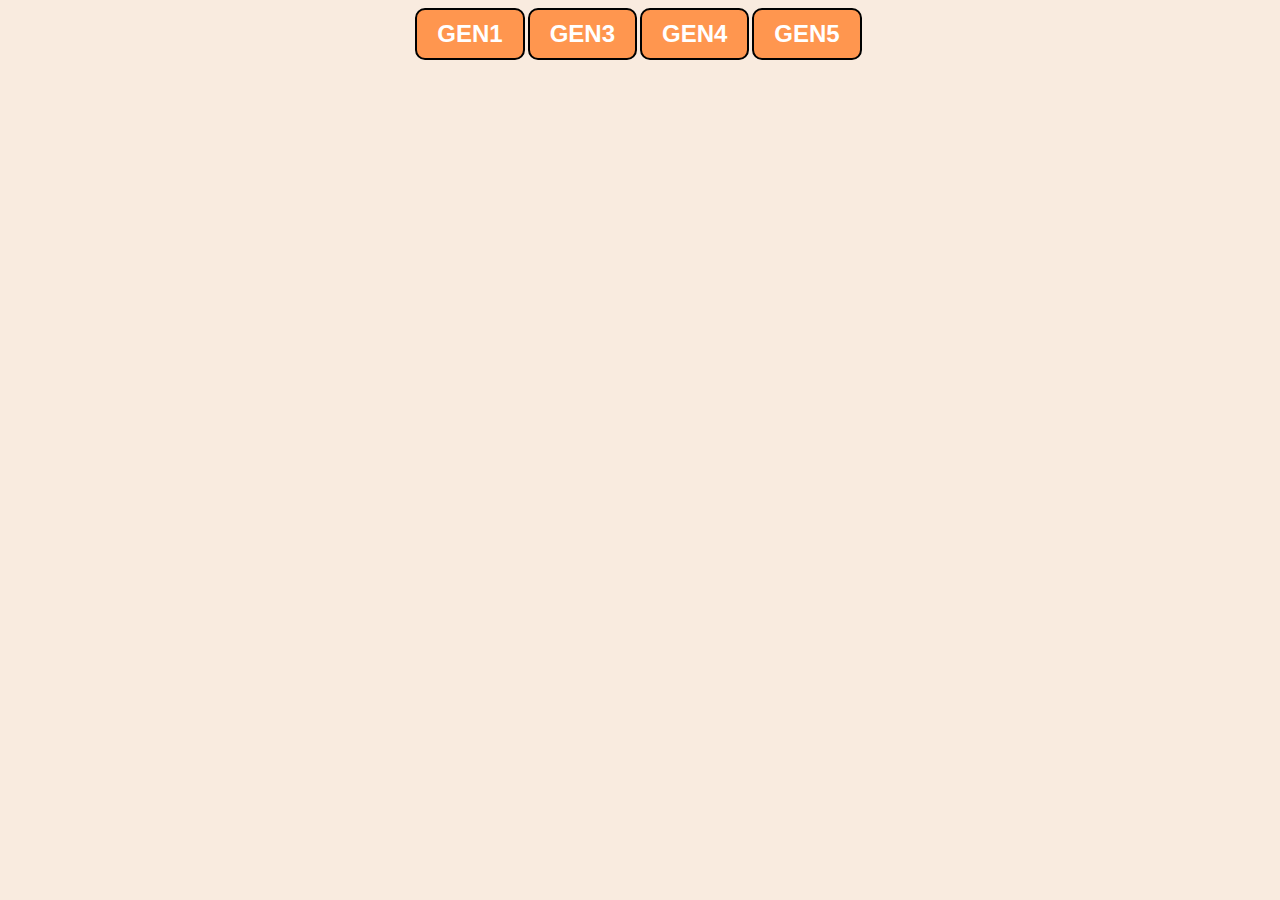
<file: gen2.html>
<!DOCTYPE html>
<html lang="en">
<head>
    <meta charset="UTF-8">
    <meta name="viewport" content="width=device-width, initial-scale=1.0">
    <link rel="stylesheet" href="style.css">
    <link rel="preconnect" href="https://fonts.googleapis.com">
    <link rel="preconnect" href="https://fonts.gstatic.com" crossorigin>
    <link href="https://fonts.googleapis.com/css2?family=Archivo+Black&display=swap" rel="stylesheet">
    <title>Document</title>
</head>
<body>
   
    <div id="container">
    <form action="/index.html">
        <input type="submit" value="GEN1" />
    </form>
    <form action="/gen3.html">
        <input type="submit" value="GEN3" />
    </form>
    <form action="/gen4.html">
        <input type="submit" value="GEN4" />
    </form>
    <form action="/gen5.html">
        <input type="submit" value="GEN5" />
    </form>
</div>
    <div id="card"></div>


    <script src="scriptGen2.js"></script>

</body>
</html>
</file>
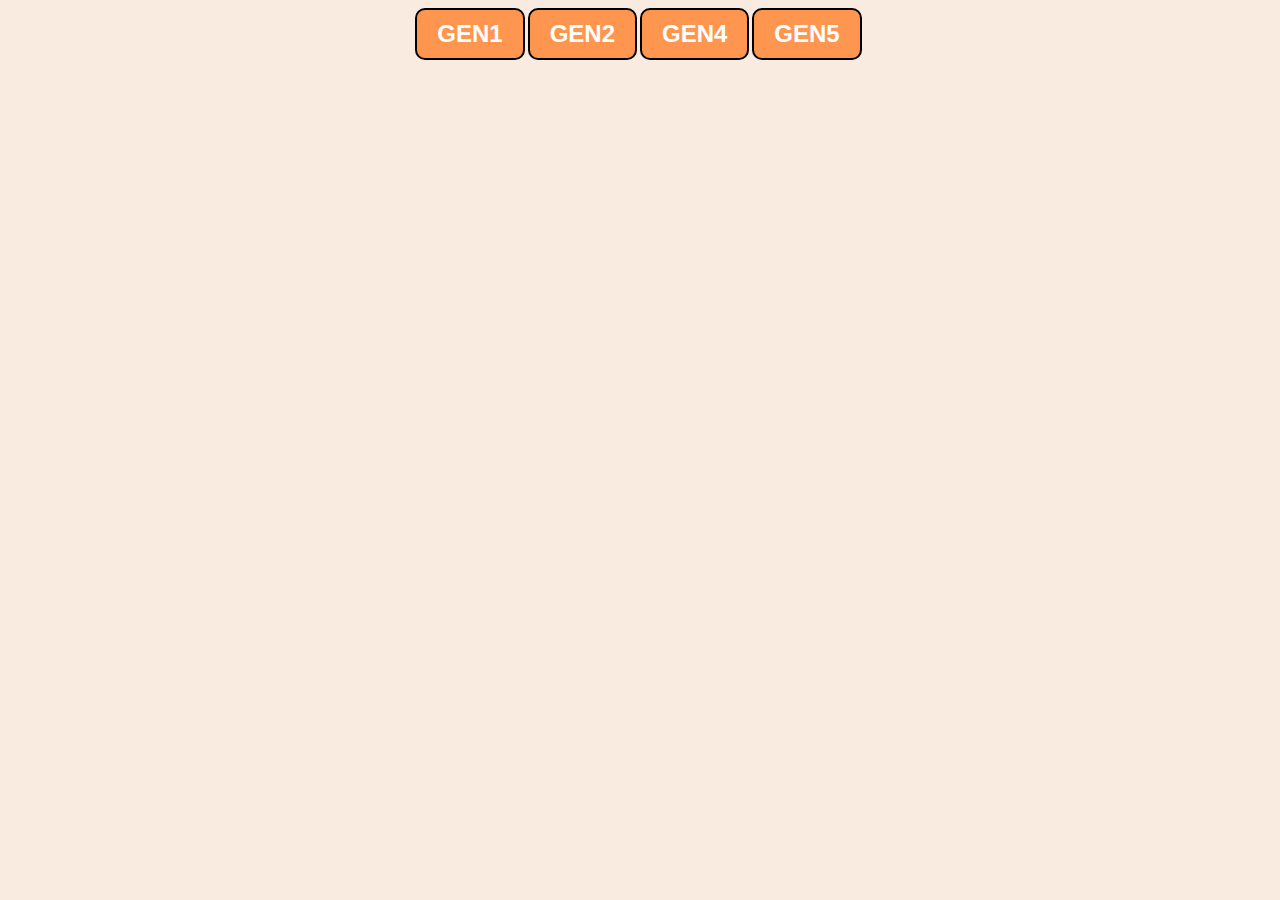
<file: gen3.html>
<!DOCTYPE html>
<html lang="en">
<head>
    <meta charset="UTF-8">
    <meta name="viewport" content="width=device-width, initial-scale=1.0">
    <link rel="stylesheet" href="style.css">
    <link rel="preconnect" href="https://fonts.googleapis.com">
    <link rel="preconnect" href="https://fonts.gstatic.com" crossorigin>
    <link href="https://fonts.googleapis.com/css2?family=Archivo+Black&display=swap" rel="stylesheet">
    <title>Document</title>
</head>
<body>
    <div id="container">
    <form action="/index.html">
        <input type="submit" value="GEN1" />
    </form>
    <form action="/gen2.html">
        <input type="submit" value="GEN2" />
    </form>
    <form action="/gen4.html">
        <input type="submit" value="GEN4" />
    </form>
    <form action="/gen5.html">
        <input type="submit" value="GEN5" />
    </form>
    </div>
    <div id="card"></div>
    <script src="scriptGen3.js"></script>

</body>
</html>
</file>
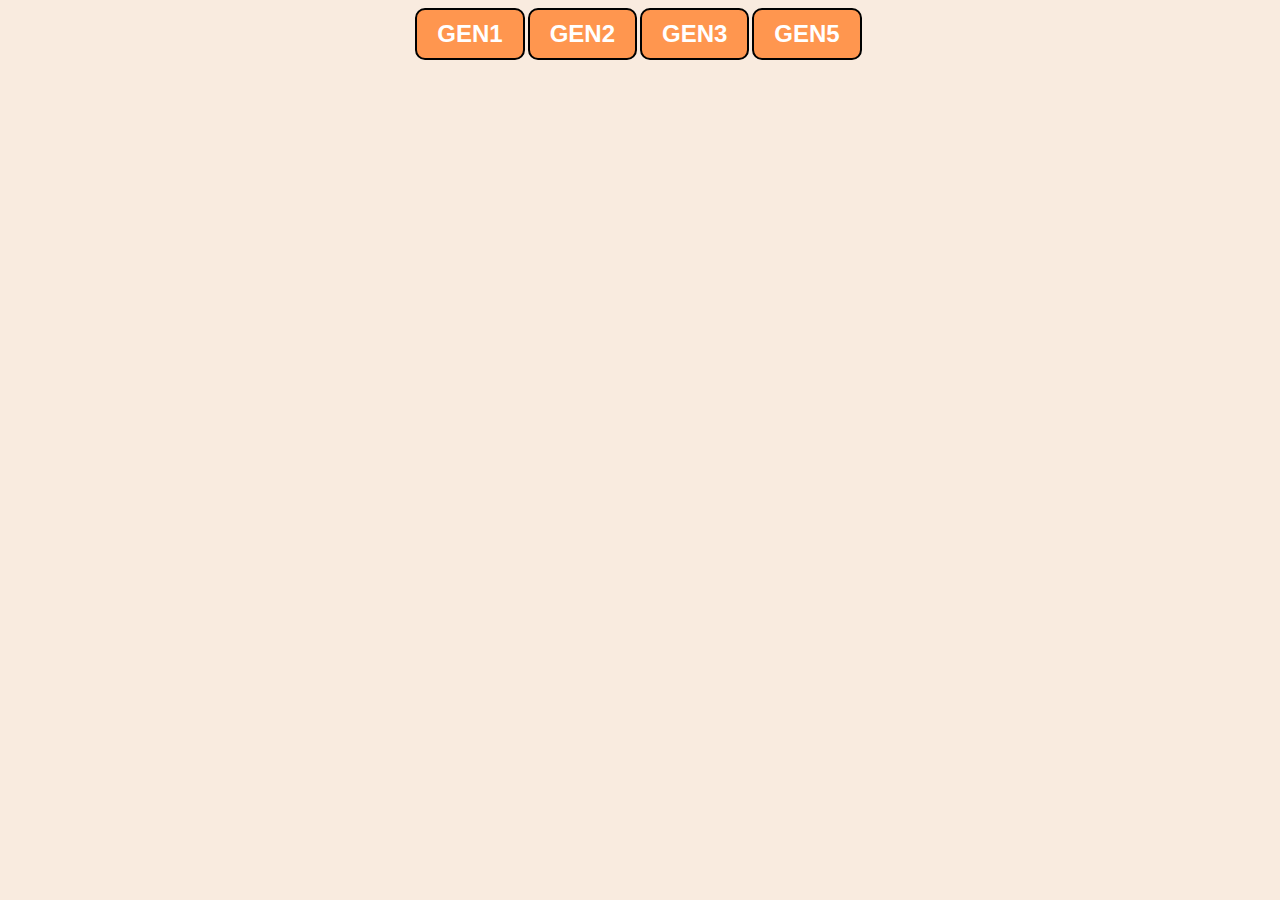
<file: gen4.html>
<!DOCTYPE html>
<html lang="en">
<head>
    <meta charset="UTF-8">
    <meta name="viewport" content="width=device-width, initial-scale=1.0">
    <link rel="stylesheet" href="style.css">
    <link rel="preconnect" href="https://fonts.googleapis.com">
    <link rel="preconnect" href="https://fonts.gstatic.com" crossorigin>
    <link href="https://fonts.googleapis.com/css2?family=Archivo+Black&display=swap" rel="stylesheet">
    <title>Document</title>
</head>
<body>
    <div id="container">
    <form action="/index.html">
        <input type="submit" value="GEN1" />
    </form>
    <form action="/gen2.html">
        <input type="submit" value="GEN2" />
    </form>
    <form action="/gen3.html">
        <input type="submit" value="GEN3" />
    </form>
    <form action="/gen5.html">
        <input type="submit" value="GEN5" />
    </form>
    </div>
    <div id="card"></div>
    <script src="scriptGen4.js"></script>

</body>
</html>
</file>
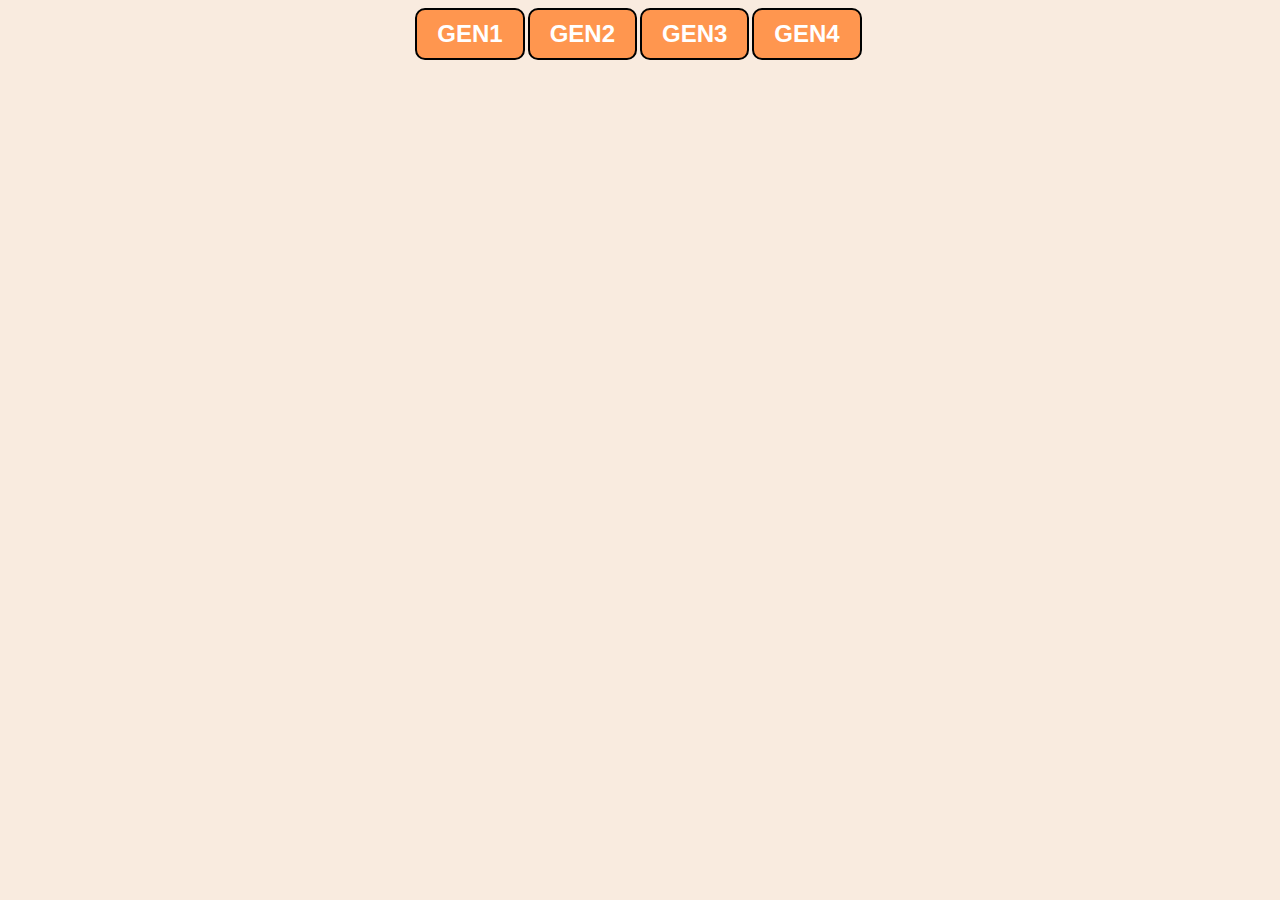
<file: gen5.html>
<!DOCTYPE html>
<html lang="en">
<head>
    <meta charset="UTF-8">
    <meta name="viewport" content="width=device-width, initial-scale=1.0">
    <link rel="stylesheet" href="style.css">
    <link rel="preconnect" href="https://fonts.googleapis.com">
    <link rel="preconnect" href="https://fonts.gstatic.com" crossorigin>
    <link href="https://fonts.googleapis.com/css2?family=Archivo+Black&display=swap" rel="stylesheet">
    <title>Document</title>
</head>
<body>
    <div id="container">
    <form action="/index.html">
        <input type="submit" value="GEN1" />
    </form>
    <form action="/gen2.html">
        <input type="submit" value="GEN2" />
    </form>
    <form action="/gen3.html">
        <input type="submit" value="GEN3" />
    </form>
    <form action="/gen4.html">
        <input type="submit" value="GEN4" />
    </form>
    </div>
    <div id="card"></div>
    <script src="scriptGen5.js"></script>

</body>
</html>
</file>
<file: style.css>
body {
    background-color: #F9EBDF;
}


#card{
    display: flex;
    justify-content: center;
    flex-wrap: wrap;
    margin-top: 40px;
    
}

p {
    text-align: center;
    font-family: 'Archivo Black', sans-serif;
    font-size: 20px;
   margin: 0;
   margin-bottom: 5px;
   margin-top: 10px;
}
.pokemonName {
    text-transform: capitalize;
}
.pokediv {
  margin-bottom: 20px;
  margin-left: 10px;
  margin-right: 10px;
  border-radius: 5%;
  box-shadow: 6px 6px rgba(0, 0, 0, 0.267);
  display: block;
}

img {
    margin-top: 20px;
    width: 192px;
    height: 181px
}
.type-name{
    width: 100px;
    margin:   auto;
    border: 1px solid black;
    border-radius: 6px;
    color: #191919;
    margin-top: 3px;
    margin-bottom: 5px;
}


#container {
    display: flex;
   justify-content: center;
}

/* palette color
https://www.schemecolor.com/light-and-pale.php?utm_content=cmp-true */








input {
    display: inline-block;
    padding: 10px 20px;
    font-size: 24px;
    font-weight: bold;
    text-align: center;
    text-decoration: none;
    color: #fff;
    background-color: #ff964f;
    border: 2px solid #000;
    border-radius: 10px;
    margin-right: 3px;
    transition: all 0.3s ease;
    cursor: pointer;
  }
  
  input:hover {
    background-color: #fff;
    color: #ff964f;
    border: 2px solid #ff964f;
  
  }
  
  input:active {
   
    box-shadow: none;
    transform: translateY(4px);
  }
</file>
